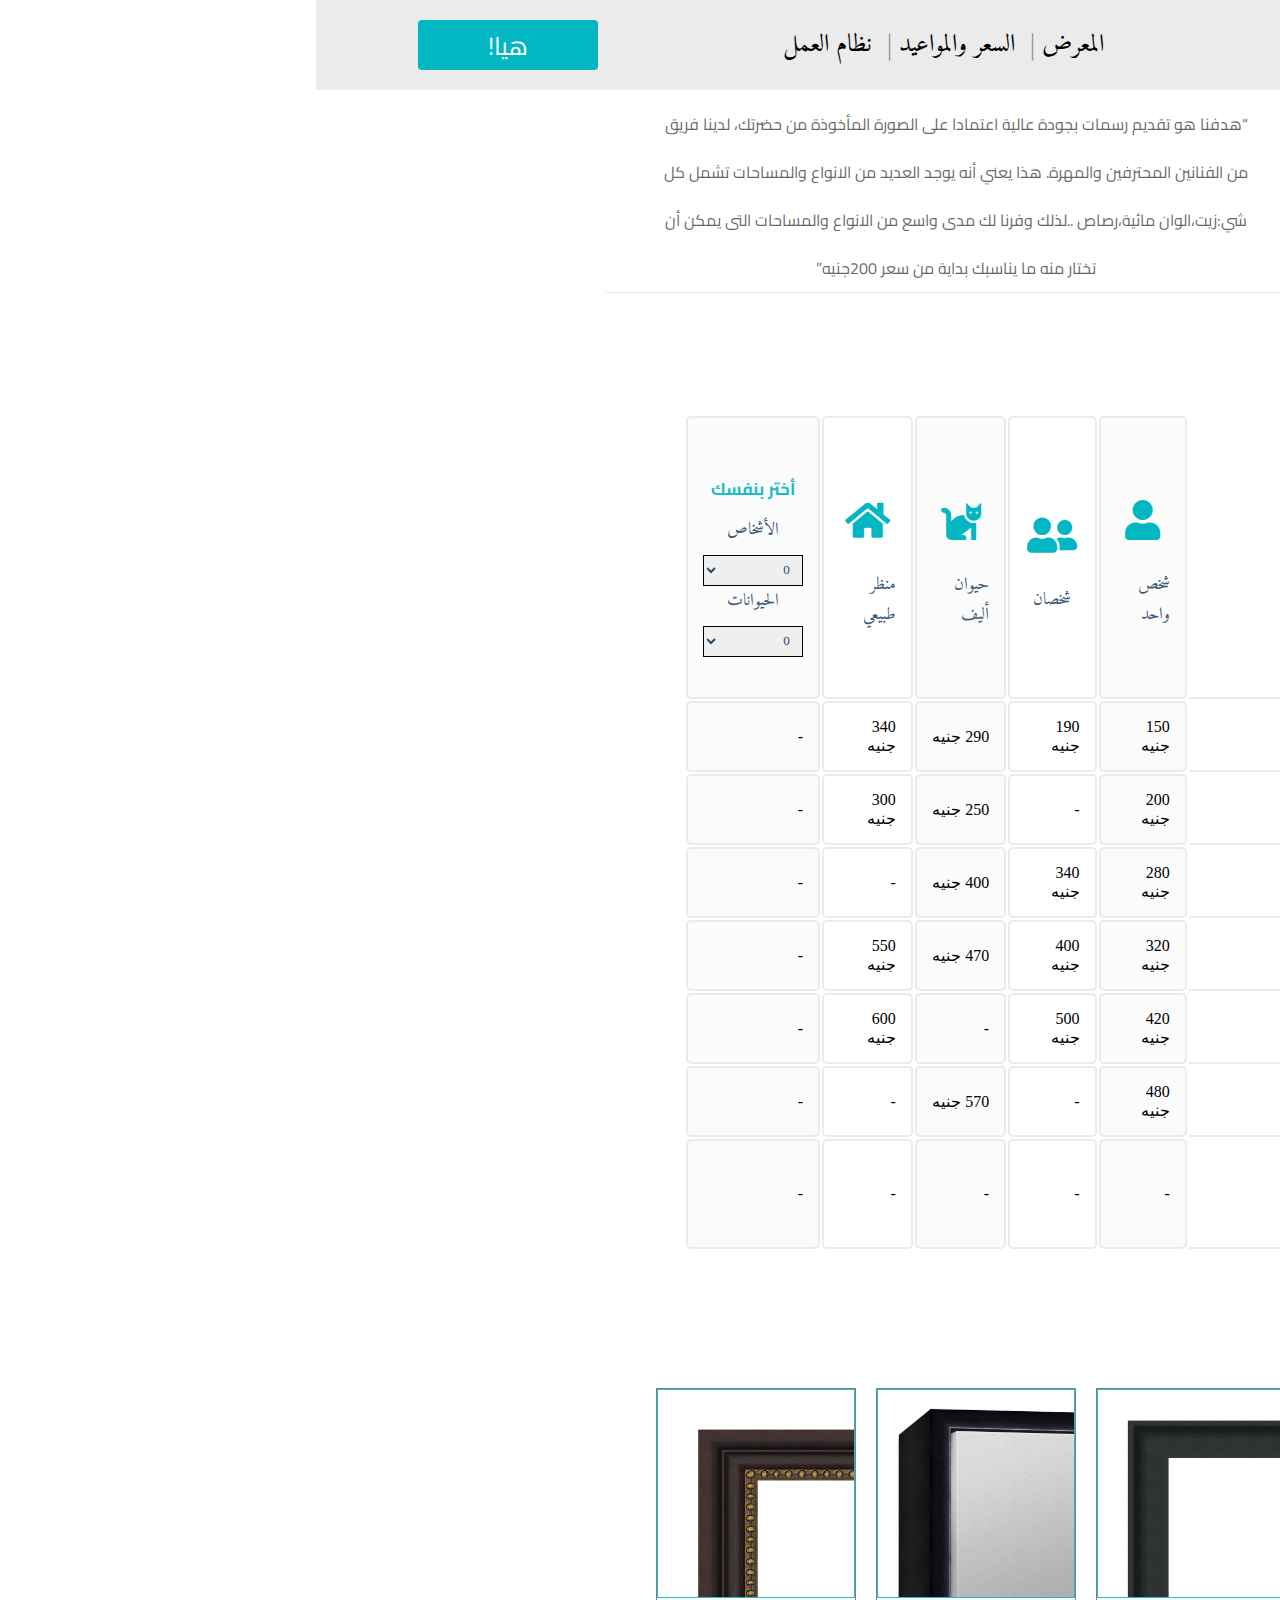
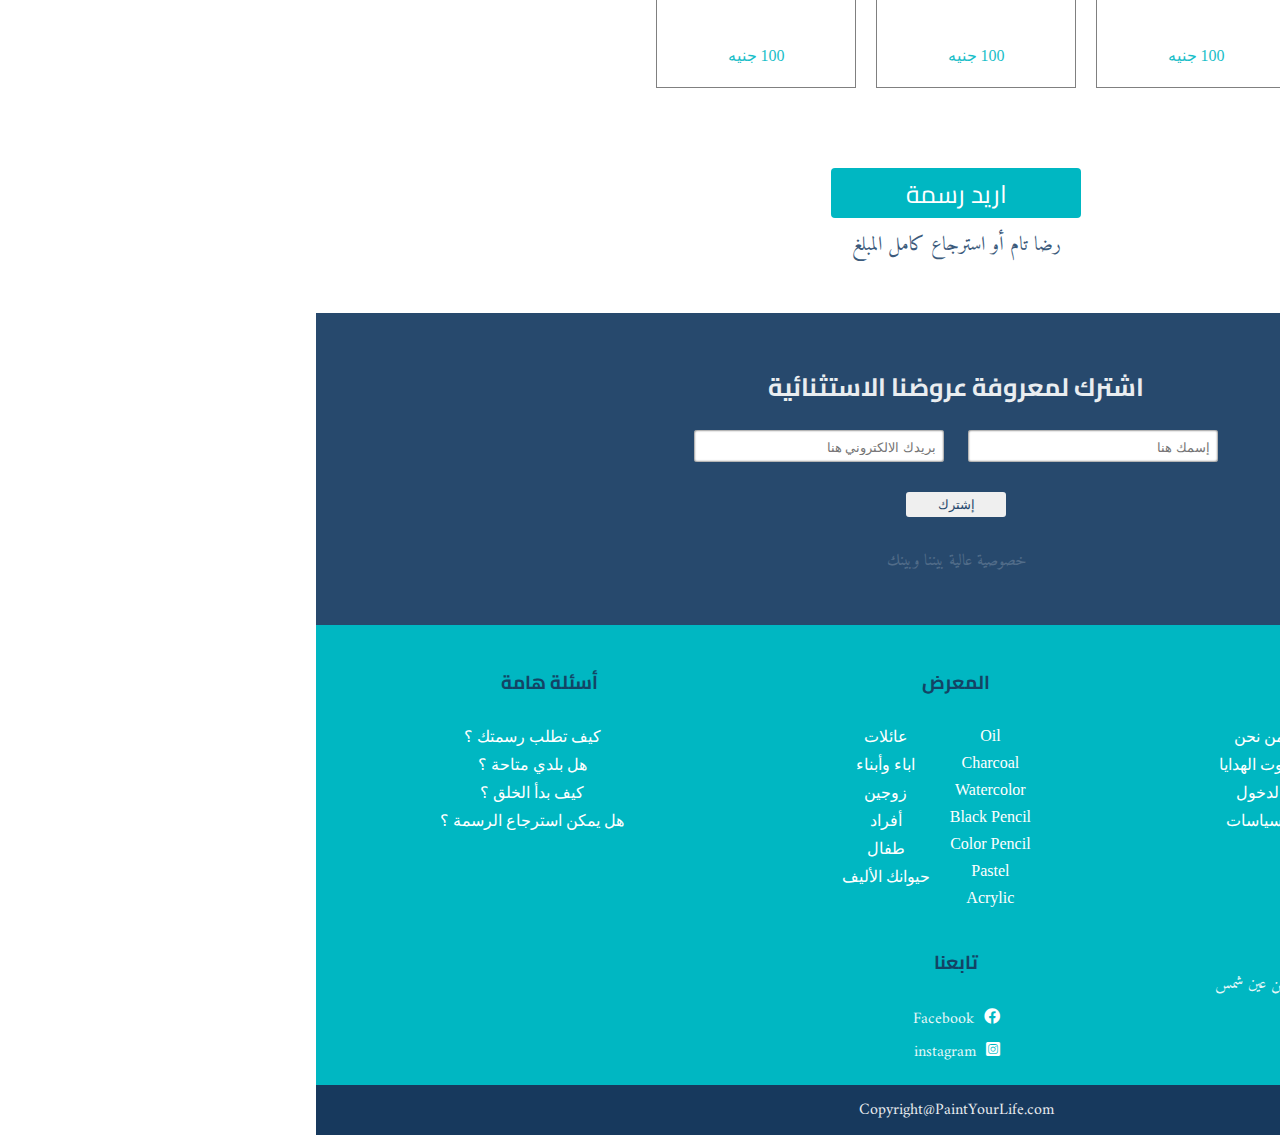
<file: الأسعار والمواعيد.html>
<!DOCTYPE html>
<html lang="en" dir="ltr">
  <head>
    <meta charset="utf-8">
    <title></title>
  </head>
  <link rel="stylesheet" href="css/الأسعار والمواعيد.css">
  <link rel="stylesheet" href="https://fonts.googleapis.com/css?family=Amiri">
  <link rel="stylesheet" href="https://fonts.googleapis.com/css?family=Cairo">
  <link rel="stylesheet" href="css/all.min.css">
  <link rel="stylesheet" href="css/fontawesome.min.css">

  <body>
    <!--start navbar-->
    <nav>
      <div class="logo"> <a href="index.html"><h2><span>إرسم </span>حياتك</h2></a></div>
      <ul>
        <li><a href="#" target="_blank">المعرض</a>
        <li><a href="الأسعار والمواعيد.html" target="_blank">السعر والمواعيد</a>
        <li ><a href="نظام العمل.html" target="_blank"> نظام العمل</a></li>
        </ul>
        <button class="mybutton">هيا!</button>
    </nav>
    <!--end navbar-->

    <!--start pricesparagraph-->

      <p class="message"><q>هدفنا هو تقديم رسمات بجودة عالية اعتمادا على الصورة المأخوذة من حضرتك، لدينا فريق من الفنانين المحترفين والمهرة. هذا يعني أنه يوجد العديد من الانواع
      والمساحات تشمل كل شي:زيت،الوان مائية،رصاص ..لذلك وفرنا لك مدى واسع من الانواع والمساحات التى يمكن أن تختار منه ما يناسبك بداية من سعر 200جنيه</q> </p>
      <hr>
    <!--end pricesparagraph-->
    <!--start paintingartworks-->
      <section class="paintingartworks">
          <h3>اللوحات</h3>
          <table>
            <thead>
              <tr>

                <td class="currency">
                  <div>
                  <h4>العملة</h4>
                  <select id="myselect">
                     <option>
                       جنيه مصري
                     </option>
                     <option value="0.33333333333" id="rayal">
                       ريال سعودي
                     </option>
                     <option value="0.2" id="darhm">
                       درهم امارتي
                     </option>
                     <option value="0.0222222" id="koiat">
                       دينار كويتي
                     </option>
                     <option value="0.125" id="qater">
                       ريال قطري
                     </option>
                  </select>
                </div>
                </td>

                <td><div><i class="fas fa-user"></i><p>شخص واحد</p></div></td>
                <td><div><i class="fas fa-user-friends"></i><p>شخصان</p></div></td>
                <td><div><i class="fas fa-cat"></i><p>حيوان أليف</p></div></td>
                <td><div><i class="fas fa-home"></i><p>منظر طبيعي</p></div></td>
                <td><div id="choose"><h4>أختر بنفسك</h4><p>الأشخاص</p><select id="people"></select><p>الحيوانات</p><select id="pets"></select></div></td>
                </tr>
            </thead>

            <tbody>
              <tr>
                <td>20*25 سم</td>
                <td class="money">150 <bdi>جنيه</bdi></td>
                <td class="money">190 جنيه</td>
                <td class="money">290 جنيه</td>
                <td class="money">340 جنيه</td>
                <td class="money">-</td>

              </tr>
              <tr>
                <td >27*37 سم</td>
                <td class="money">200 جنيه</td>
                <td class="money">-</td>
                <td class="money">250 جنيه</td>
                <td class="money">300 جنيه</td>
                <td class="money">-</td>
              </tr>
              <tr>
                <td>30*40 سم</td>
                <td class="money">280 جنيه</td>
                <td class="money">340 جنيه</td>
                <td class="money">400 جنيه</td>
                <td>-</td>
                <td class="money">-</td>
              </tr>
              <tr>
                <td>40*50 سم</td>
                <td class="money">320 جنيه</td>
                <td class="money">400 جنيه</td>
                <td class="money">470 جنيه</td>
                <td class="money">550 جنيه</td>
                <td class="money">-</td>
              </tr>
              <tr>
                <td>50*60 سم</td>
                <td class="money">420 جنيه</td>
                <td class="money">500 جنيه</td>
                <td>-</td>
                <td class="money">600 جنيه</td>
                <td class="money">-</td>
              </tr>
              <tr>
                <td>60*90 سم</td>
                <td class="money">480 جنيه</td>
                <td>-</td>
                <td class="money">570 جنيه</td>
                <td>-</td>
                <td class="money">-</td>
              </tr>
            </tbody>
            <tfoot>
              <tr>
                <td><h4>مقاس خاص</h4><input type="text"/ placeholder="العرض"><input type="text"/ placeholder="الأرتفاع"></td>
                <td>-</td>
                <td>-</td>
                <td>-</td>
                <td>-</td>
                <td>-</td>
              <tr>
            </tfoot>
          </table>
      </section>
      <!--start poplular cases-->
      <section class="poplularframes">
        <h3>أشهر الأطر</h3>
        <div class="size"><p>المقاس</p>
          <select>
              <option>20*25cm</option>
              <option>27*37cm</option>
              <option>30*40cm</option>
              <option>40*50cm</option>
              <option>50*60cm</option>
        </select>
         <p>كل الأطر مصنوعة من خشب خالص</p>
       </div>
       <section class="frames">
         <div><img src = "images/type1.jpg" alt = "frame1"> <p>Rolled</p> <span>Free</span> </div>
         <div><img src = "images/type2.jpg" alt = "frame2"> <p>4cm Mat Black</p> <span>100 جنيه</span> </div>
         <div><img src = "images/type3.jpg" alt = "frame3"> <p>2cm Black Float Frame</p> <span>100 جنيه</span> </div>
         <div><img src = "images/type4.jpg" alt = "frame4"> <p>5.5cm Brown Ornate</p> <span>100 جنيه</span> </div>
       </section>
      </section>
        <!--end poplular cases-->
    <!--end paintingartworks-->

    <section class="paintormoney">
     <button class="mybutton">اريد رسمة</button>
     <p>رضا تام أو استرجاع كامل المبلغ</p>
   </section>
   <!--end mission-->

   <!--start subscribe section-->
    <section class="subscribe">
       <h2> اشترك لمعروفة عروضنا الاستثنائية</h2>
       <form>
         <input type="text" placeholder="إسمك هنا"></input>
         <input type="email" placeholder="بريدك الالكتروني هنا"></input>
         <input class="sss" type="submit" value="إشترك"></input>
       </form>
       <p>خصوصية عالية بيننا وبينك</p>
    </section>
   <!--end subscribe section-->
   <!--start addtion information-->
    <section class="information">
     <section class="help">
       <h3>الشئون</h3>
      <hr>
       <section class="list">
       <ul>
         <li><a target="_blank" href="#">إتصل بنا</a></li>
         <li><a target="_blank" href="#">سياسة الخصوصية</a></li>
         <li><a target="_blank" href="#">الشروط</a></li>
         <li><a target="_blank" href="#">الضمانات</a></li>
       </ul>
       <ul>
           <li><a target="_blank" href="#">من نحن</a></li>
           <li><a target="_blank" href="#">كروت الهدايا</a></li>
           <li><a target="_blank" href="#">الدخول</a></li>
           <li><a target="_blank" href="#">السياسات  </a></li>
       </ul>
     </section>
     </section>

     <section class="Gallery">
       <h3>المعرض</h3>
       <hr>
       <div class="list">
       <ul>
         <li><a href="#" target="_blank">Oil</a></li>
         <li><a href="#" target="_blank">Charcoal</a></li>
         <li><a href="#" target="_blank">Watercolor</a></li>
         <li><a href="#" target="_blank">Black Pencil</a></li>
         <li><a href="#" target="_blank">Color Pencil</a></li>
         <li><a href="#" target="_blank">Pastel</a></li>
         <li><a href="#" target="_blank">Acrylic</a></li>
       </ul>
       <ul>
         <li><a href="#" target="_blank">عائلات</a></li>
         <a href="#" target="_blank"></a>
         <li><a href="#" target="_blank">اباء وأبناء</a></li>
         <li><a href="#" target="_blank">زوجين</a></li>
         <li><a href="#" target="_blank">أفراد</a></li>
         <li><a href="#" target="_blank">طفال</a></li>
         <li><a href="#" target="_blank">حيوانك الأليف</a></li>
       </ul>
     </div>
     </section>

     <section class="importantQa">
       <h3>أسئلة هامة</h3>
       <hr>
       <div class="list">
       <ul>
         <li><a target="_blank" href="#">كيف تطلب رسمتك ؟</a></li>
         <li><a target="_blank" href="#">هل بلدي متاحة ؟</a></li>
         <li><a target="_blank" href="#">كيف بدأ الخلق ؟</a></li>
         <li><a target="_blank" href="#">هل يمكن استرجاع الرسمة ؟</a></li>
       </ul>
     </div>
   </section>

      <section class="contact">
        <h3>للتواصل</h3>
        <hr>
        <div class="infoco">
         <div>
           <i class="fas fa-mobile"></i>
            <p>01150430034</p>
          </div>
         <div>
           <i class="fas fa-home"></i>
           <p>إرسم حياتك، 11شارع عباس متفرع من عين شمس</p>
         </div>
    </div>
      </section>


    <section class="follow">
      <h3>تابعنا</h3>
      <hr>
      <div class="infoco">
       <div>
         <i class="fab fa-facebook"></i>
          <p>Facebook</p>
        </div>
       <div>
         <i class="fab fa-instagram-square"></i>
         <p>instagram</p>
       </div>
  </div>
    </section>

  </section>
   <!--end additino infrormation-->
   <!--start footer-->
   <footer>
       <p>Copyright@PaintYourLife.com</p>
   </footer>
   <!--end footer-->
 <script src="javascript/أسعار ومواعيد.js"></script>
 </body>
</html>


  </body>
</html>
</file>
<file: css/الأسعار والمواعيد.css>
/*start the main style*/
*{box-sizing: border-box;padding:0;margin:0}
body{direction:rtl}
/*end the main stylies*/

/*start the navbar*/
nav{
 z-index:10;
 display:flex;
 background-color: #EBEBEB;
 flex-direction:row;
 justify-content: space-around;
 align-items: center;
 padding: 10px;
 position:fixed;
 width:100%;
 font-family: Amiri;
}

.logo{font-size:25px;color:#17395D}

 .logo h2 span{color:#00B7C2}

 .logo a{text-decoration: none;color:#17395D}

nav ul{list-style: none;display: flex}

nav ul li{font-size:25px;padding-right:15px}

nav ul li:after{content: "|";opacity: 0.4}

nav ul li:last-child:after{content: ""}

nav ul li a:hover{color:#00B7C2}

nav ul li a{text-decoration: none;color:black}

nav button{
 background-color:#00B7C2;
 border:none;
 border-radius:4px;
 width:180px;
 font-size:25px;
 color:white;
 height:50px;

}
/*start pricesparagraph*/

 .message{
  line-height: 3;
  font-family: Cairo;
  padding-top:100px;
  text-align: center;
  width:600px;
  margin:0 auto;
  opacity: 0.6;
  color:black;
}

hr{opacity: 0.2;width:700px;margin:0 auto}
/*end pricesparagraph*/

/*start paintingartworks*/
 .paintingartworks {
   display: flex;
   flex-direction: column;
   padding-top:25px;
   margin-right:80px;
   width:65%;

 }
  .paintingartworks h3,
  .poplularframes h3{
   font-size: 40px;
   color:#00B7C2;
   font-family:Cairo;
   margin-bottom: 20px;
 }
 .paintingartworks table thead tr{color:#27496D;font-size:17px}

 .paintingartworks table tr td:nth-child(even){background: #FBFBFB}

 .paintingartworks table  tr td:first-child{border-top:none;border-left:none;border-radius: 0}

 .paintingartworks table select{
   font-family:Amiri;
 }

.paintingartworks table thead tr td {
  padding-bottom: 40px;
}
  .paintingartworks table tr td{
   padding:15px;
   border:2px solid #EBEBEB;
   border-radius: 5px;
}

 table div{
 display: flex;
 flex-direction: column;
 justify-content: center;
 align-items: center;
}

 .paintingartworks table tr td i{
   font-size: 40px;
   color:#00B7C2;
   margin-top:40px;
 }
 .paintingartworks table tr td p
 {
   margin-top:30px;
   color:#27496D;
   font-family:Amiri;
 }
 .paintingartworks table tr h4
   {
   margin-bottom:10px;
   margin-top:40px;
   font-family:Cairo;
   color:#00B7C2;
 }
 .paintingartworks table tfoot tr h4{
   margin-top:0;
 }

 .paintingartworks select {
   margin-top:10px;
   width:100px;
   display: block;
   color:#27496D;
   box-shadow: 2px 2px 3px #eeeeee inset, -2px -2px 3px #eeeeee inset;
   border:0.5px solid black;
   padding:2px 8px;
 }
 .paintingartworks table tr td:last-child p{margin-top:0}

  .poplularframes{display: flex;flex-direction: column;margin-right:80px;margin-top:30px}

  .poplularframes h3{font-size:25px}

 .poplularframes div{display: flex;margin-bottom: 10px}

 .poplularframes .size p {margin-left:8px;font-family: Amiri;opacity: 0.8}

 .poplularframes .frames{display: flex}

 .poplularframes select{
   border-radius: 4px;
   margin-left:8px;
   width:100px;
   display: block;
   color:#27496D;
   box-shadow: 2px 2px 3px #eeeeee inset, -2px -2px 3px #eeeeee inset;
   border:0.5px solid black;
   padding:2px 8px;
 }

 .poplularframes .frames div{
  display: flex;
  flex-direction: column;
  height:300px;
  width:200px;
  margin-left: 20px;
  text-align: center;
  border:1px solid grey
 }
 .poplularframes .frames div:last-child{margin-left: 0}

 .poplularframes .frames div img{height:70%;border:1px solid #1ABEC8}

 .poplularframes .frames div p{margin-top:20px;opacity: 0.9;font-family: Amiri}

 .poplularframes .frames div span{color:#1ABEC8}

 /*end paintingartworks*/

/*end the navbar*/

.paintormoney{
  display: flex;
  flex-direction: column;
  justify-content: center;
  align-items: center;
}
  .paintormoney button{
   margin-top:70px;
   background-color:#00B7C2;
   border:none;
   border-radius:4px;
   width:250px;
   font-size:25px;
   color:white;
 }
 .paintormoney p{color:#27496D;margin-top: 10px;font-size: 20px}
/*end mission*/

/*start subscribe section*/
.subscribe{
    padding:50px 0;
    background: #27496D;
    margin-top:50px;
    display: flex;
    flex-direction: column;
    align-items: center;
    color:white;
  }

.subscribe h2{margin-bottom: 20px;font-size: 25px}

.subscribe form input:nth-child(-n+2){
    width:250px;
    padding:10px 8px 7px 7px;
    border-radius: 3px;
    border:none;
    box-shadow: 0.5px 0.5px 2px grey inset,-0.5px -0.5px 2px grey inset ;
    margin-bottom: 30px;
   }


.subscribe form input:nth-child(2){
  margin-right:20px;
}
.subscribe form input[type="submit"]{

     display: block;
     margin:0 auto;
     width:100px;
     padding:5px 8px;
     color:#27496D;
     border-radius: 3px;
     border:none;
     margin-bottom: 30px;
   }

.subscribe p{opacity:0.2;}

.subscribe p:hover{opacity:1}
/*end subscribe section*/

/*start addition information*/
.information {
  padding:40px 30px;
  justify-content: space-around;
  background-color:#00B7C2;
  display: grid;
  grid-template-columns: 300px 300px 300px;
  grid-template-rows: 180px 200px;
  text-align: center;
}
.information h3{margin-bottom: 10px;color:#16385C;font-weight:bold;}

.information hr{
  border:none;
  display: block;
  height:2px;
  opacity: 0.2
}

.information  .list  {margin-top:15px;display: flex;padding-right:75px}

.information ul{list-style: none;padding-left:0}

.information ul:nth-child(2){margin-right:20px}

.information ul li a{text-decoration: none}

.information ul li{margin-bottom: 9px}

.information ul li a{color:white}

.information .contact,
.infromation .follow{
  margin-top:30px;
  display: flex;
  flex-flow:column;
  align-items: center;
}

.information .follow{margin-top:100px}

.information .infoco{margin-top:10px}

.information .infoco div{display: flex;margin-top:5px}

.information  i{margin-left: 10px;margin-top:3px;color:white;animation:iconmoving 1s infitiy ease-in-out;


}

.information .follow {display: flex;flex-direction: column;align-items: center;}

.information .contact .infoco div:last-child i{margin-left:9px}
/*end addition information*/

/*start footer*/
  footer{
    background:#17395D;
    height:50px;
    display: flex;
    color:white;
    justify-content: center;
    align-items: center;
  }
/*end footer*/

/*myframework */
.mybutton{
  background-color:#00B7C2;
  border:none;
  border-radius:4px;
  width:180px;
  font-size:25px;
  color:white;
  height:50px;
  font-family: Cairo;
}

p{
  font-family: Amiri;
  opacity: 0.9;
  color:white;
}

h3,h4,h2{
  font-family:Cairo;
  opacity:0.9
}
/*end myframework*/
</file>
